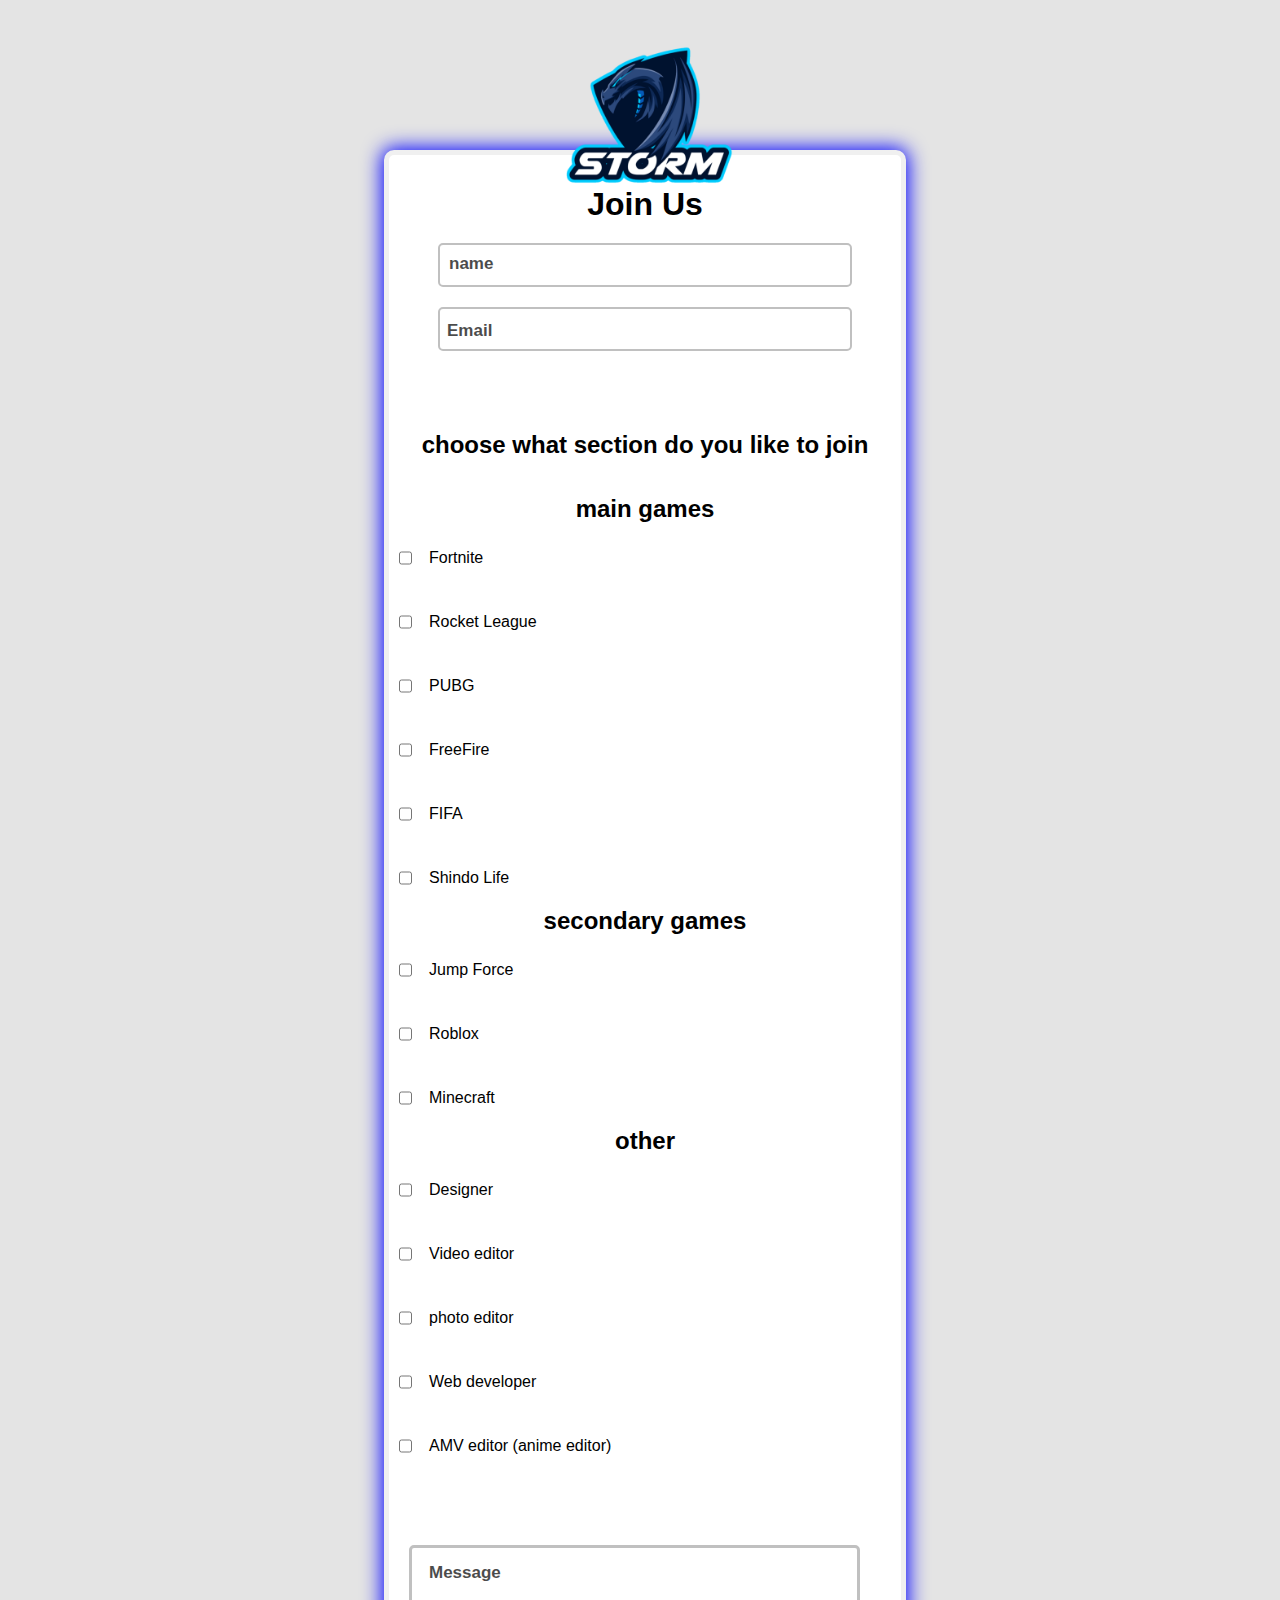
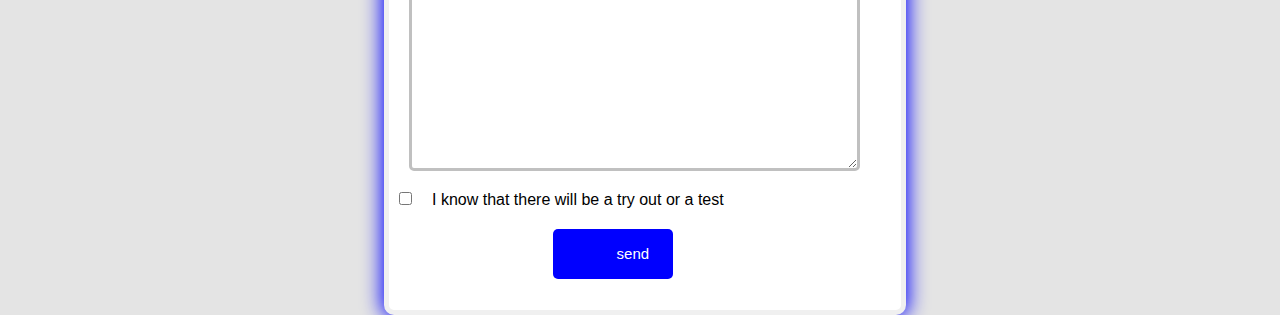
<file: index.html>
<!DOCTYPE html>
<head>
    <title>Join Us!</title>
    <link rel = "stylesheet" type = "text/css" href = "join.css">
    <meta name="viewport" content="width=device-width,initial-scale=1,maximum-scale=1,user-scalable=no">
<meta http-equiv="X-UA-Compatible" content="IE=edge,chrome=1">
<meta name="HandheldFriendly" content="true">
<link rel="icon" href="logo1.png">
    <base href="https://storm-clan.github.io/storm">
</head>
<body>
    
    <div class="contact">
        <img src="https://storm-clan.github.io/storm/logo.png" class="logo">
        <form class="container" action="https://formsubmit.co/stormclan102@gmail.com" method="POST">
            <input type="hidden" name="_autoresponse" 
            value="
            Thank you for using STORM site 
            STORM will reply as soon as possible 
            stay tuned! ">
            <input type="hidden" name="_captcha" value="false">
            <input type="text" name="_honey" style="display:none">
            <input type="hidden" name="_subject" value="New join request !">
            <input type="hidden" name="_next" value=" https://storm-clan.github.io/storm/fhsjkfciwjismfkskshciwemiscjweom637823id8wjd83j8hfd83jthank.html">
            <h1>Join Us</h1>
            <div>
             <input type="text" name="name" class="c" placeholder=" " required><h4>name</h4>
        </div>
           
           <div class="r">
           <input type="email" name="E-mail" class="m" placeholder=" " required><h5>Email</h5>
        </div>
        <!--the games-->
        <div class = "games" >
         <h2>choose what section do you like to join</h2>
         <br><br>
            <h2> main games </h2>
        <input type ="checkbox" name="fontnite" class="forty"><label>Fortnite</label>
        <input type ="checkbox" name="rocket league" class="rock"><label>Rocket League</label>
        <input type ="checkbox" name="PUBG" class="pub"><label>PUBG</label>
        <input type ="checkbox" name="FreeFire" class="free"><label>FreeFire</label>

        <input type ="checkbox" name="FIFA" class="fifa22"><label>FIFA</label>
            <input type ="checkbox" name="Shindo Life" class="fifa22"><label>Shindo Life</label>
            
    <h2> secondary games </h2>
          <input type ="checkbox" name="Jump Force" class="fifa22"><label>Jump Force</label>
          <input type ="checkbox" name="Roblox" class="fifa22"><label>Roblox</label>
           <input type ="checkbox" name="Minecraft" class="miny"><label>Minecraft</label>   
    <h2> other </h2>        

 
 <input type ="checkbox" name="Designer" class="fifa22"><label>Designer</label>
  <input type ="checkbox" name="video editor" class="fifa22"><label>Video editor</label>
          <input type ="checkbox" name="photo editor" class="fifa22"><label>photo editor </label>
                       
 <input type ="checkbox" name="developer" class="fifa22"><label>Web developer</label>
<input type ="checkbox" name="AMV" class="fifa22"><label>AMV editor (anime editor) </label>
</div>
    
        
        
        <div class="mes">
           <textarea class="message" placeholder=" " name ="the message"></textarea><h6>Message</h6>
        </div>
        <div class="tryo">
        <input type ="checkbox" name = "Try out " class="try" required><label for="try">I know that there will be a try out or a test</label></div>
            <input type="submit" class="go" value="send">
            
        </form>
    </div>
    
   
</body>
</file>
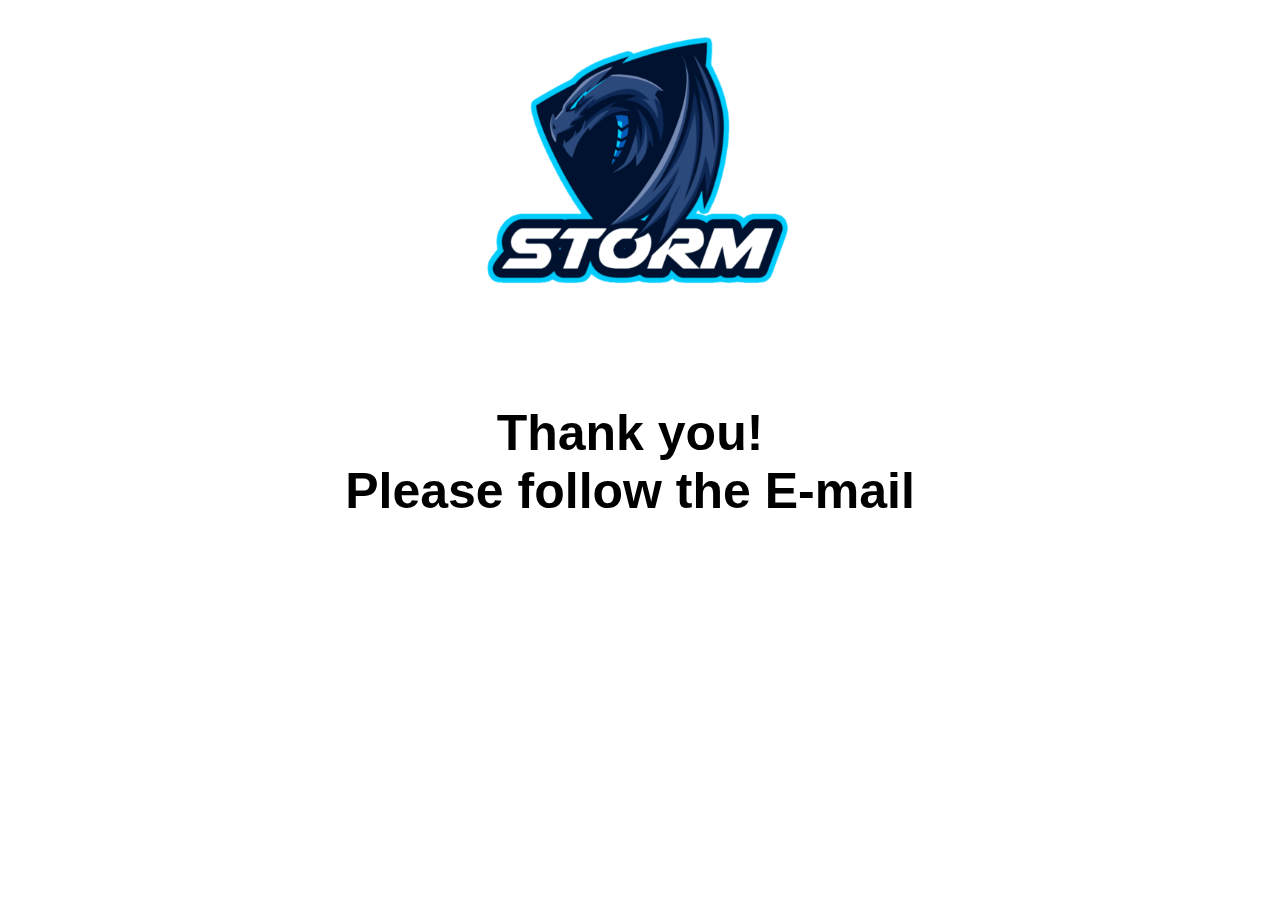
<file: fhjdje8jce8ce8u349e9rj39jf934jrf034jwdfj40wodifm8904wdfthank.html>
<!DOCTYPE html>
<head>
    <title>thank you!</title>
    <link rel = "stylesheet" type = "text/css" href = "thank.css">
    <link rel="icon" href="logo1.png">
</head>
<body>
    <div class="thank">
        <form class="container">
            
            <img src ="logo.png" class="logo">
            <br>
            <h1>Thank you!<br>Please follow the E-mail</h1>
        </form>
    </div>
</body>
</file>
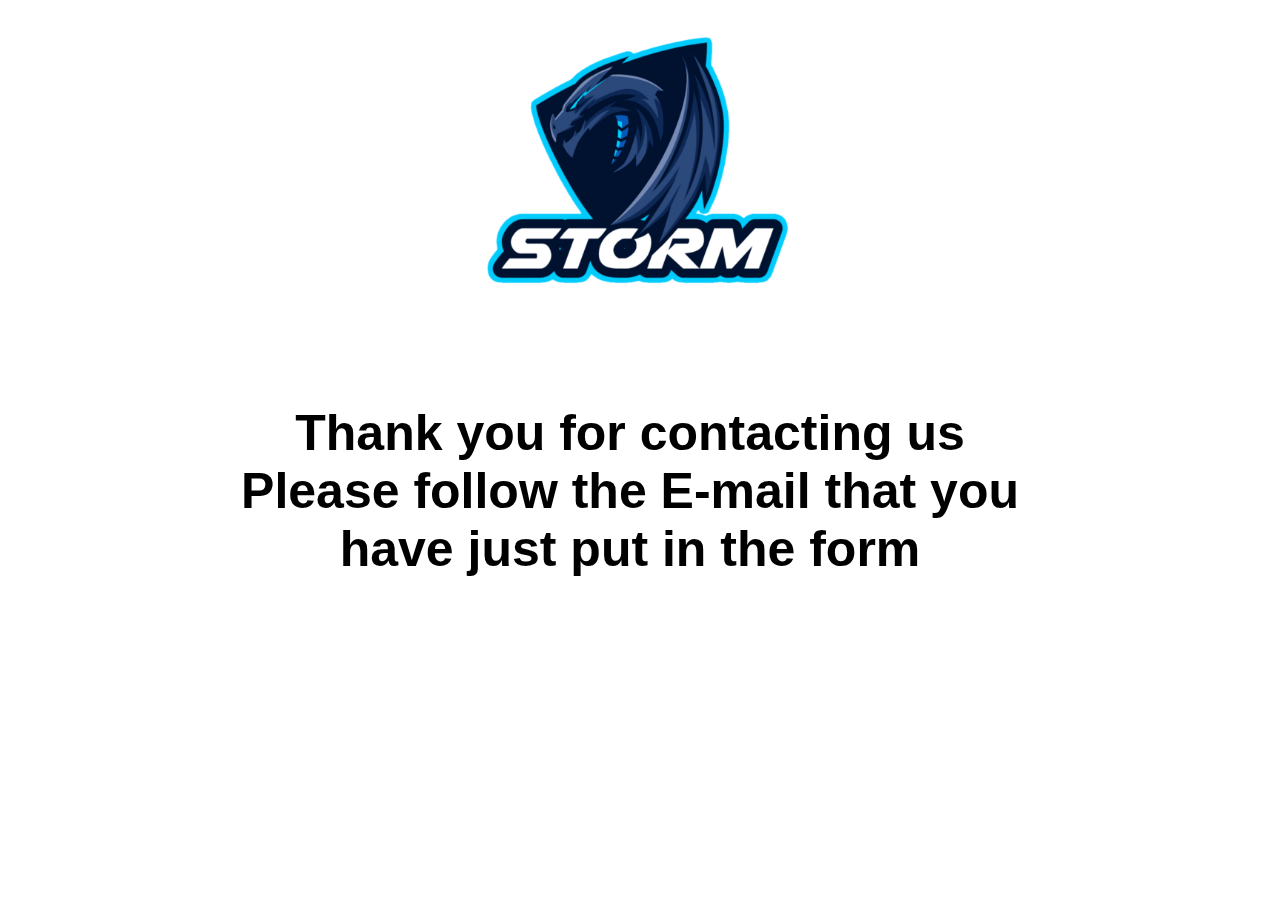
<file: fhsjkfciwjismfkskshciwemiscjweom637823id8wjd83j8hfd83jthank.html>
<!DOCTYPE html>
<head>
    <title>thank you!</title>
    <link rel = "stylesheet" type = "text/css" href = "thank.css">
    <link rel="icon" href="logo1.png">
</head>
<body>
    <div class="thank">
        <form class="container">
            
            <img src ="logo.png" class="logo">
            <br>
            <h1>Thank you for contacting us<br> Please follow the E-mail that you have just put in the form</h1>
        </form>
    </div>
</body>
</file>
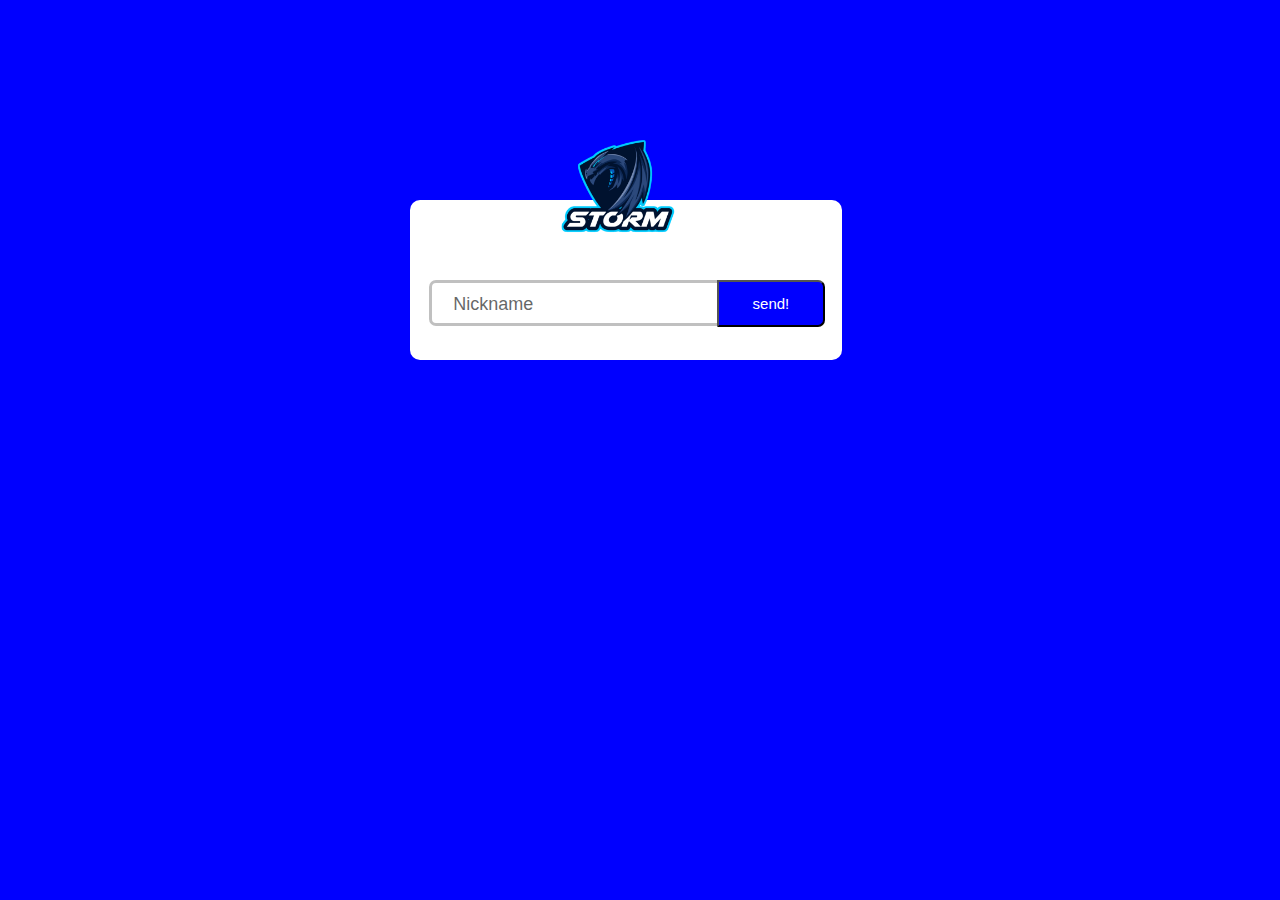
<file: fiksdnciemiamsxicneimixsncioenmicxncioemxklncioenfjhjdjhhfjkksoiore8w98d9ei9cieinickname.html>
<!DOCTYPE html>
<head>
    <title>Write your nickname</title>
    <link rel="icon" href="logo1.png">
    <link rel="stylesheet" href="nickname.css">
    <meta name="viewport" content="width=device-width,initial-scale=1,maximum-scale=1,user-scalable=no">
<meta http-equiv="X-UA-Compatible" content="IE=edge,chrome=1">
<meta name="HandheldFriendly" content="true">
</head>
<body>
   
    <div class="nick">
        <img src="logo.png" class="logo">
         <form class="container" action="https://formsubmit.co/stormclan102@gmail.com" method="POST">
            <input type="hidden" name="_captcha" value="false">
            <input type="text" name="_honey" style="display:none">
            <input type="hidden" name="_subject" value="the nickname!">
   
            <input type="hidden" name="_next" value="https://storm-clan.github.io/storm/fhjdje8jce8ce8u349e9rj39jf934jrf034jwdfj40wodifm8904wdfthank.html">
            <input type="text" name="Nickname" class="nickname" id="nickname" placeholder=" " required><label for="nickname">Nickname</label>
            <input type="submit" class="go" value="send!">


        </form>
    </div>

</body>
</file>
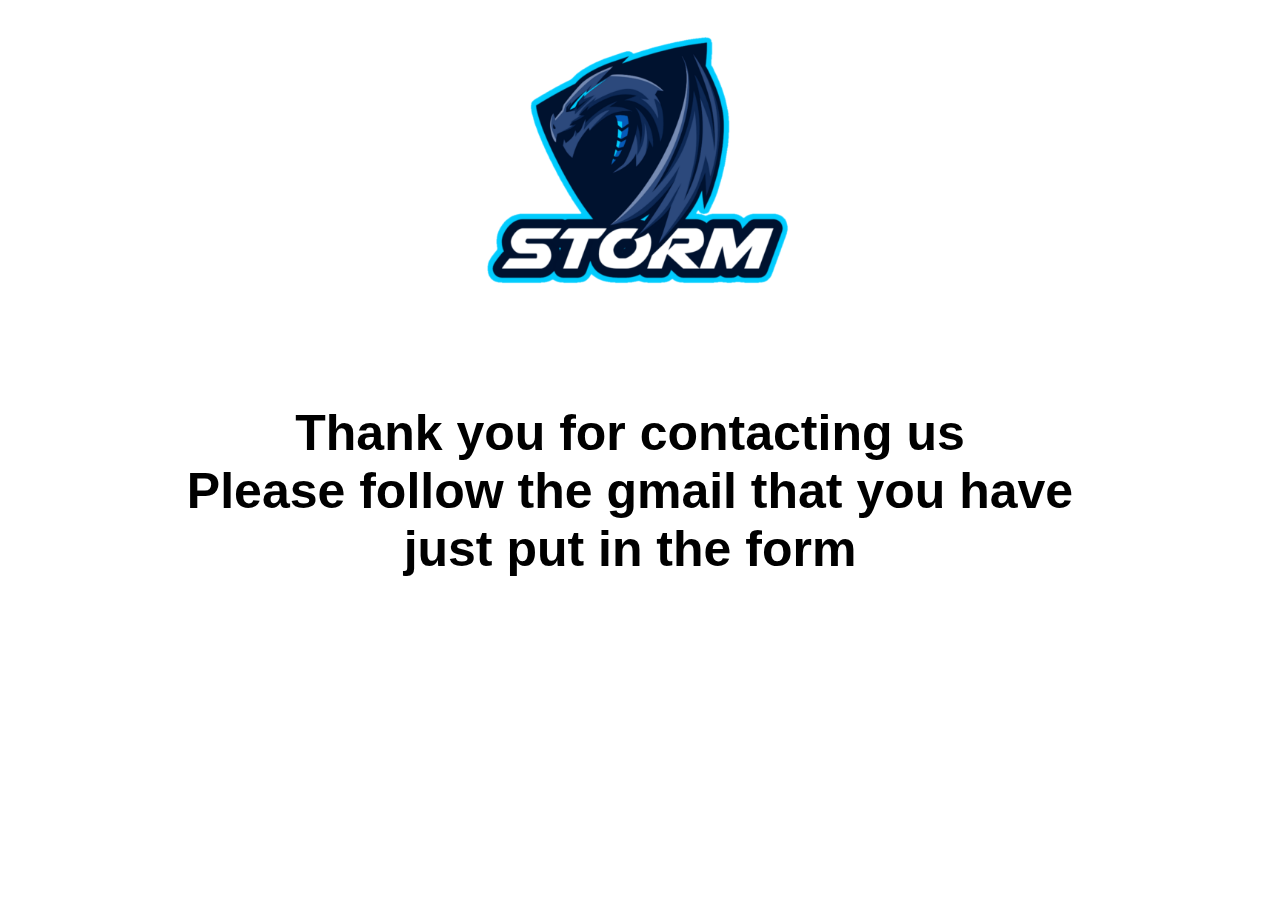
<file: thank.html>
<!DOCTYPE html>
<head>
    <title>thank you!</title>
    <link rel = "stylesheet" type = "text/css" href = "thank.css">
    <link rel="icon" href="logo1.png">
</head>
<body>
    <div class="thank">
        <form class="container">
            
            <img src ="logo.png" class="logo">
            <br>
            <h1>Thank you for contacting us<br> Please follow the gmail that you have just put in the form</h1>
        </form>
    </div>
</body>
</file>
<file: join.css>
*{margin:0; padding:0;}

body{max-height: 400px; max-width:900px;background-color:rgb(228, 228, 228);}
 
.list{height:40px; background-color:rgba(0,0,0,0); border-radius: 10px;  width:140%; margin-left: 0%; top:10px; position: relative; }
.list .container{position:relative ; top:10px; height:100%; }
.list .container .list1 li{ float:right; position: relative;   margin:40px; font-size: 16px; font-family: sans-serif; margin-top:0px;  bottom:26px; margin-bottom:0; transition: 250ms; list-style: none; height:max-content;  }
.here{border-bottom: solid 5px; border-color:blue; }
.list .container .list1 a{text-decoration: none; color:blue; height:27px; }
.list .container .list1 li:hover{border-bottom: solid 5px; border-color:blue;} 
.list .container .list1 h5{margin:0; position:relative; font-size: 20px; color: blue; padding:0;top:-5px; font-family: sans-serif; left:5px;}
/*the logo*/
.logo{width:220px; height:220px; margin:0; top:-7.3%; position: relative;}

/*the form*/
.contact{background-color: white; width:40vw; border:solid 5px rgb(240, 240, 240); box-shadow: 0 0 20px 2px blue; height:1755px; border-radius: 10px; text-align:center; position:relative; left:30vw; top:150px;}
.container{top:-19%; position:relative;}
.contact .container .c, .contact .container .m{
width:80%; text-align: center; font-size: large; outline:none;  height:40px;  border:solid 2px silver; transition:  250ms; background-color: rgba(0,0,0,0); border-radius: 5px; margin:20px; top:0px; position: relative;  }

.contact .container h1{font-family: sans-serif; margin-top:140px;}

.contact .container h5{top:-90px; cursor:text; padding:0 0.5rem;  opacity:0.7; width:40px; transition: 250ms ease; position: relative; font-family: sans-serif; font-size: 17px; text-align: left; left:50px; }
.contact .container h4{opacity:0.7; color:black; height:20px; width:45px ; margin:0px; top:-53px; transition: 250ms ; position: relative; font-family: sans-serif; font-size: 17px; text-align: left; left:60px; }
.contact .container .m{top:-40px; }
.c:focus ~ h4, .c:not(:placeholder-shown).c:not(:focus) ~ h4 {top:-74px; font-size: 15px; background: white; background-size:0px 0px ; left:48px; border-radius: 5px; opacity: 1; text-align: center; color:blue;}
.contact .container .c:hover,.contact .container .m:hover{border-color: royalblue;}
.contact .container .c:focus , .contact .container .m:focus{border-color: blue;}

 .m:focus ~ h5,.m:not(:placeholder-shown).m:not(:focus) ~ h5 {top:-114px; font-size: 15px; position: relative; background: white; background-size:0px 0px ; left:48px; border-radius: 5px; opacity: 1; text-align: center; color:blue;}
 .m:not(:placeholder-shown).m:not(:focus){border-color: blue;}
 .c:not(:placeholder-shown).c:not(:focus){border-color:blue;}
 
 .message,.go{display:flex; outline:none; }
 .message{width:87% ;  transition: 0.25s; height: 220px; position: relative; left:20px; border:solid 3px silver; bottom:-70px; border-radius: 5px;}
 .message:hover{border-color: royalblue;}
 .message:focus{border-color: blue;}
 h6{top:-138px; opacity:0.7; width:70px; transition: 250ms ease; position: relative; font-family: sans-serif; font-size: 17px; text-align: left; left:40px; }
 .message:focus ~ h6,.message:not(:placeholder-shown).message:not(:focus) ~ h6{top:-163px; font-size: 14px; position: relative; background: white; background-size:0px 0px ; left:32px; border-radius: 5px; opacity: 1; text-align: center;}

 .go{left:32%; text-align:center; position: relative; width:120px; padding-left: 40px; height:50px; transition: 250ms; bottom:-90px; font-family: sans-serif; color: white;background: blue; border:none; border-radius: 5px; font-size: 15px;}
 .go:hover{background: white; color:blue; font-size: 17px; border:solid 3px blue;}


 .games input[type="checkbox"]{position:relative; display:block; margin-bottom:-4px; margin-left:10px; height:50px; top:10px;}
.games h2 {font-family: sans-serif; text-align: center;}
.games label{position: relative; top:-20px; left:40px; font-family: sans-serif;}
.games{text-align: left;}

.tryo{text-align: left;}
.tryo input[type="checkbox"]{top:70px;position: relative; margin-left:10px; }
.tryo label{position:relative; top:70px; left:20px; font-family: sans-serif;}


@media screen and (max-width: 417px){
    /*the pages list*/
        .list{height:40px;  border-radius: 10px;  width:100%;  }
    .list .container{position:relative ; }
    .list .container .list1 li{ float:right; position: relative;   margin:5px; font-size: 11px; font-family: sans-serif; margin-top:0px;  bottom:21px; margin-bottom:0; transition: 250ms; list-style: none; height:24px; }
    .here{border-bottom: solid 5px; }
    .list .container .list1 a{text-decoration: none;  }
    .list .container .list1 li:hover{border-bottom: solid 5px; } 
    .list .container .list1 h5{margin:0; position:relative; font-size: 15px;   padding:0;top:-4px; font-family: sans-serif; left:0px;}
   
    /*the form*/
    .contact{background-color: white; width:97%; border:solid 5px rgb(240,240,240); box-shadow:0 0 20px 2px blue; height:1755px; border-radius: 10px; text-align:center; position:relative; left:0%;}

}
@media screen and (max-width: 418px){
    
}

@media screen and (max-width: 500px){
    
}
@media screen and (max-width: 786px){

}
</file>
<file: thank.css>
*{margin:0; padding:0;}
body{max-width:900px; max-height:900px;}
.container{text-align: center; right:-180px; position: relative;}
img{width:400px; height:400px;}
h1{font-family: sans-serif; font-size:50px;}
</file>
<file: nickname.css>
*{margin:0; padding:0; font-family: sans-serif;}
body{max-width: 900px; max-height: 900px; background-color: blue; font-family: sans-serif;}

/*logo*/
.logo{height:150px; width:150px; left:30%; position: relative; top:-74px;}

/*form*/
.nick{background-color: white; width:48%; height:160px; left:50%; top:200px; border-radius: 10px; position:relative; transform: translate(-40px,0px);}
.nickname{top:-74px; transition: 250ms; position:relative; width:90%; left:4.5%; height:40px; border:solid 3px silver; border-radius: 7px;  background-color: rgba(0,0,0,0); outline: none; font-size: x-large; font-family: sans-serif;}
label{color:black; position: relative; width:20%; opacity:0.6;  transition: 250ms; top:-119px; left:10%; font-size: large; cursor: text; }
.nickname:hover{border-color: skyblue;}
.nickname:focus , .nickname:not(:placeholder-shown).nickname:not(:focus){border-color: blue;}
.nickname:focus ~ label,.nickname:not(:placeholder-shown).nickname:not(:focus) ~ label{top:-140px; left:8%; background-color: white; color:blue; opacity:1; width:70px; text-align: center; }
.go{height:47px; width:25%; position: relative; transition: 250ms; top:-120px; left:51.5%; border-radius: 7px; border-top-left-radius:0; border-bottom-left-radius: 0; background-color: blue; outline:none; color:white; font-size: 15px;}
.go:hover{background-color: white; border:solid 3px blue; color:blue; font-size: 17px;}

@media screen and (max-width: 418px){
  .nick{width:100%; left: 12%; }  
  .container{width:70%;}
}

@media screen and (max-width: 500px){
    .nick{width:100%; left: 12%;}  
    .container{width:90%;} 
}
@media screen and (max-width: 786px){
    .nick{width:70%; left: 25%; top:300px;}  
    .container{width:80%;} 
    .logo{left:25%;}
}
</file>
